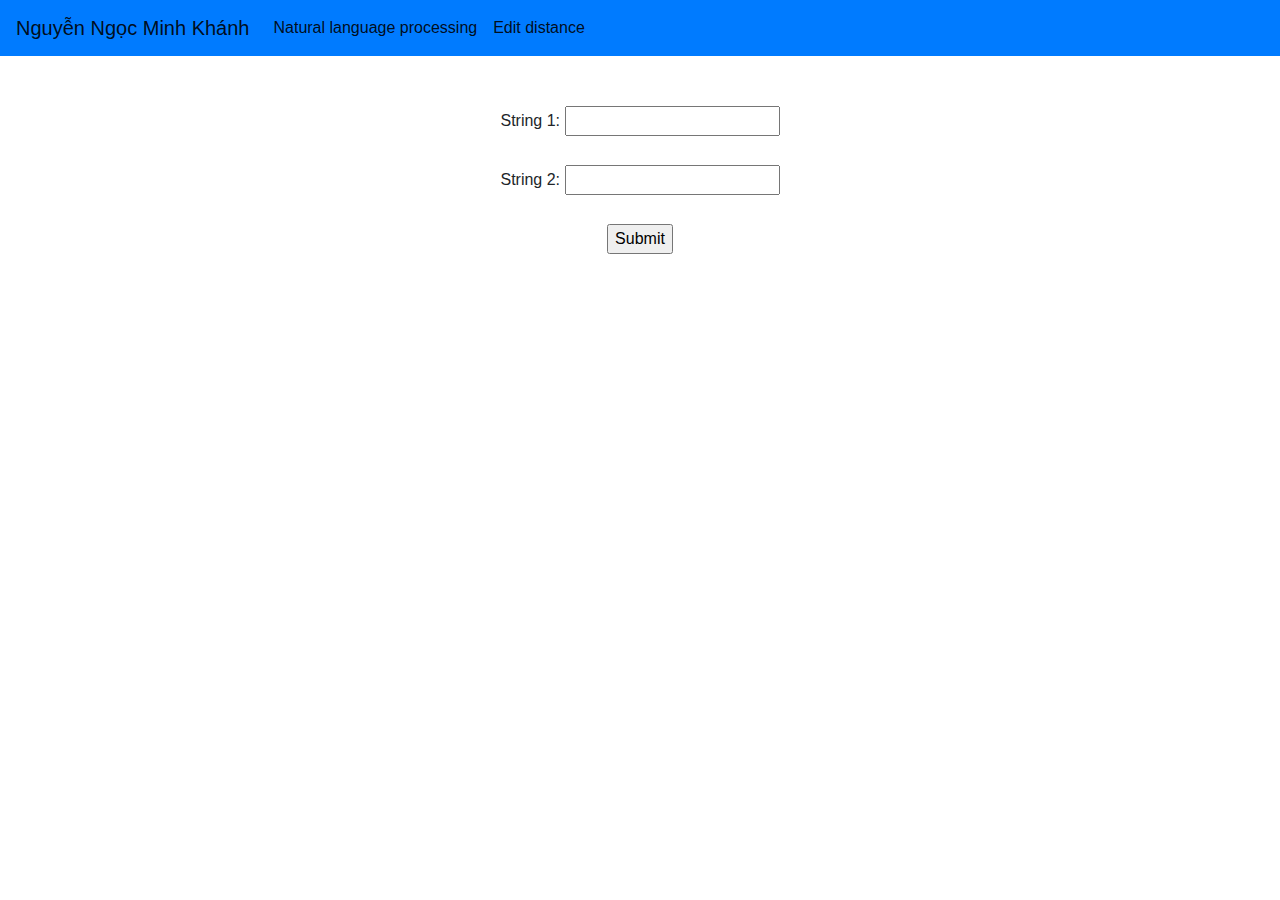
<file: project_3/index.html>
<!DOCTYPE html>
<html lang="en">
<head>
    <meta charset="UTF-8">
    <meta name="viewport" content="width=device-width, initial-scale=1.0">
    <title>Document</title>
    <script src="main.js" type = "text/javascript"></script>
    
    <script src="https://ajax.googleapis.com/ajax/libs/jquery/3.4.1/jquery.min.js"></script>

    <link rel="stylesheet" href="style.css">
    <link rel="stylesheet" href="https://maxcdn.bootstrapcdn.com/bootstrap/4.0.0/css/bootstrap.min.css" integrity="sha384-Gn5384xqQ1aoWXA+058RXPxPg6fy4IWvTNh0E263XmFcJlSAwiGgFAW/dAiS6JXm" crossorigin="anonymous">
    
</head>
<body>
    <nav class="navbar navbar-expand-lg navbar-light bg-primary" >
        <a class="navbar-brand" href="#">Nguyễn Ngọc Minh Khánh</a>
        <button class="navbar-toggler" type="button" data-toggle="collapse" data-target="#navbarNavAltMarkup" aria-controls="navbarNavAltMarkup" aria-expanded="false" aria-label="Toggle navigation">
          <span class="navbar-toggler-icon"></span>
        </button>
        <div class="collapse navbar-collapse" id="navbarNavAltMarkup">
          <div class="navbar-nav">
            <a class="nav-item nav-link active" href="#">Natural language processing <span class="sr-only">(current)</span></a>
            <a class="nav-item nav-link active" href="#">Edit distance <span class="sr-only">(current)</span></a>
          </div>
        </div>
      </nav>
    <div >
        <form style="text-align:center; margin-top:50px";>
            <label for="fname">String 1:</label>
            <input type="text" id="str_1" name="fname"><br><br>
            <label for="lname">String 2:</label>
            <input type="text" id="str_2" name="lname"><br><br>
            <input type="button" value="Submit" id = "submit" onClick = "getString()">
        </form>
    
    </div>
    <div id = "main_table">


    </div>
    


</body>
</html>
</file>
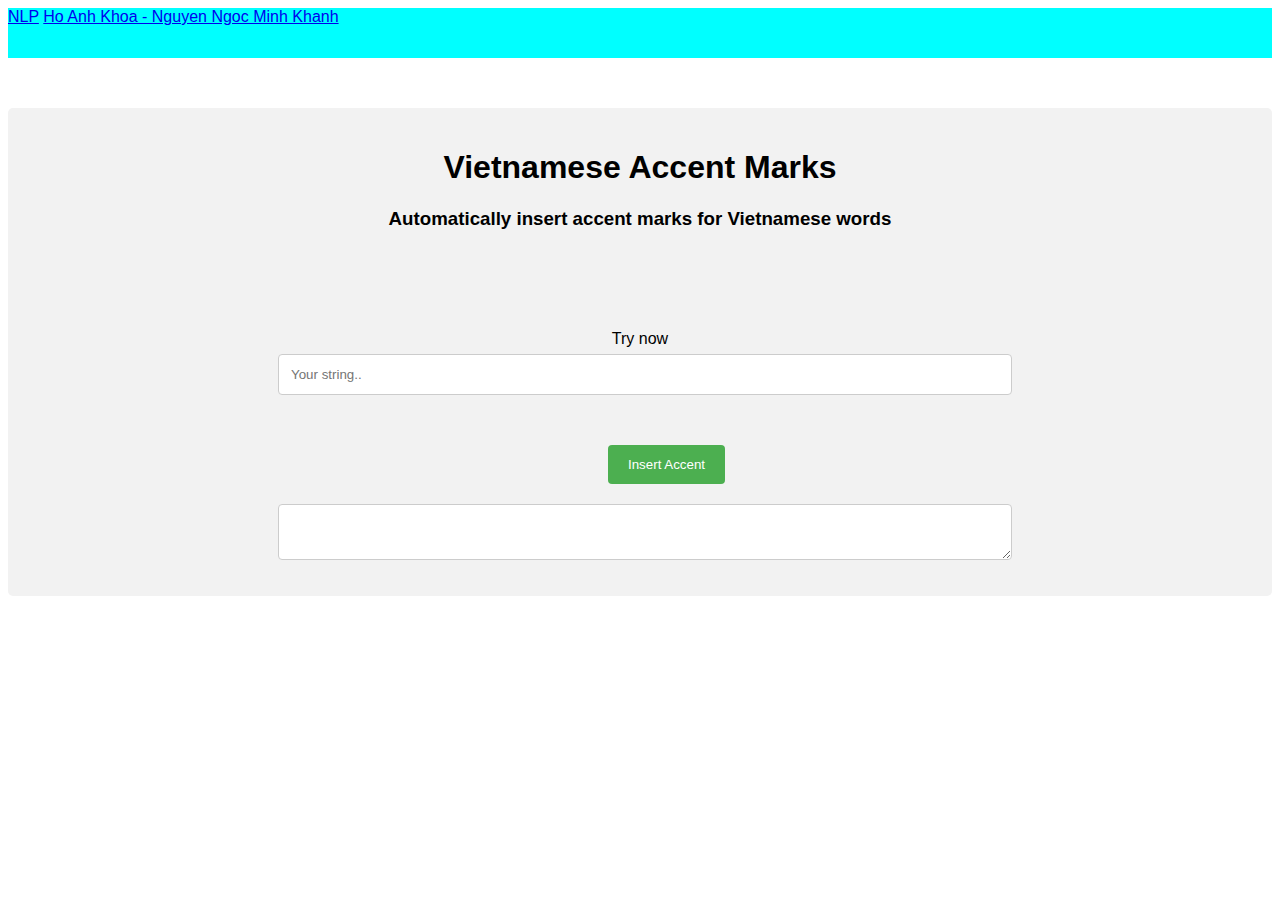
<file: FinalProject/templates/index.html>
<!DOCTYPE html>
<html>

<head>
    <link href="https://cdn.jsdelivr.net/npm/bootstrap@5.0.0-beta1/dist/css/bootstrap.min.css" rel="stylesheet" 
    integrity="sha384-giJF6kkoqNQ00vy+HMDP7azOuL0xtbfIcaT9wjKHr8RbDVddVHyTfAAsrekwKmP1" crossorigin="anonymous">
    <meta name="viewport" content="width=device-width, initial-scale=1">
    <style>
        body {
            font-family: Arial, Helvetica, sans-serif;
        }

        * {
            box-sizing: border-box;
        }

        input[type=text],

        textarea {
            display: block;
            width: 60%;
            padding: 12px;
            border: 1px solid #ccc;
            border-radius: 4px;
            box-sizing: border-box;
            margin-top: 6px;
            margin-bottom: 16px;
            resize: vertical;
            margin-left: 250px;

        }

        input[type=submit] {
            display: block;
            background-color: #4CAF50;
            color: white;
            padding: 12px 20px;
            border: none;
            border-radius: 4px;
            cursor: pointer;
            margin-top: 50px;
            margin-bottom: 20px;
            margin-left: 580px;
        }

        input[type=submit]:hover {
            background-color: #45a049;
        }

        .container {
            border-radius: 5px;
            background-color: #f2f2f2;
            padding: 20px;
            text-align: center;

        }

        h3 {
            margin-bottom: 100px;
        }
    </style>
</head>

<body>
    <div style="margin-bottom: 50px;">
        <nav class="navbar navbar-expand-lg navbar-light bg-light">
            <div class="container-fluid" style="background-color: aqua; height: 50px;">
              <a class="navbar-brand" href="#">NLP</a>
              <a class="navbar-brand" href="#">Ho Anh Khoa - Nguyen Ngoc Minh Khanh</a>
              
              
            </div>
          </nav>

    </div>
    <div class="container">
        <h1>Vietnamese Accent Marks</h1>
        <h3>Automatically insert accent marks for Vietnamese words</h3>
        <form method="POST" action="/api/vietnamAccent" data-form>
            <label for="fname">Try now</label>
            
            <input type="text" id="fname" name="input_text" placeholder="Your string..">
            <input type="submit" value="Insert Accent">
        </form>


        <textarea id="areaText"></textarea>
    </div>

    <script>
        window.addEventListener('DOMContentLoaded', init);

        function init() {
            console.log("hello");
            const form = document.querySelector('[data-form]');
            const input_text = document.querySelector('[name=input_text]');
            const textArea = document.getElementById('areaText');

            form.addEventListener("submit", async (e) => {
                e.preventDefault();
                console.log("hello");
                const text = input_text.value;
                console.log(text);
                const result = await fetchEstimations(text);
                console.log("Result", result);
                textArea.textContent = result;
            });
        }

        async function fetchEstimations(text) {
            const payload = new FormData();
            payload.append('input_text', text);

            const res = await fetch('/api/vietnamAccent', {
                method: 'post',
                body: payload
            });
            console.log("res", res);
            const estimation = await res.json();
            console.log("estimate", estimation);
            return estimation["output"];
        }


    </script>

</body>

</html>
</file>
<file: project_3/style.css>
table, th, td {
    border: 1px solid black;
    border-collapse: collapse;
    
}

table {
    text-align: center;
    margin: auto;
    margin-top: 100px;
    width: 70%;
    margin-bottom: 50px;
}
table tbody{
    border: 4px solid  rgb(105, 69, 69);
}
#main_table{
    width: 100%;
}

p {
    margin-top: 50px;
    margin-bottom: 1rem;
    text-align: center;
}
</file>
